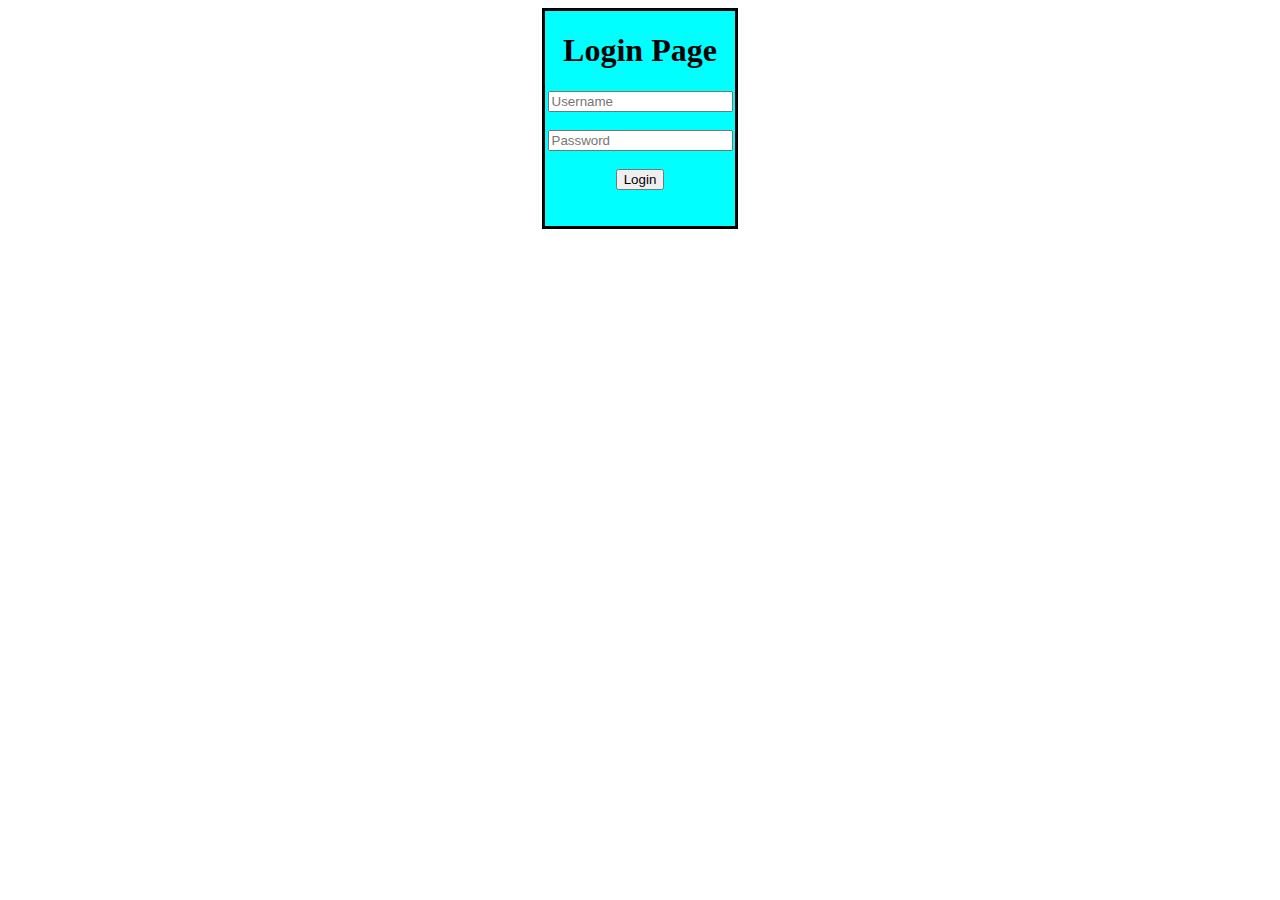
<file: Forms/Login Page.html>
<!DOCTYPE html>
<html lang="en">
<head>
    <meta charset="UTF-8">
    <meta http-equiv="X-UA-Compatible" content="IE=edge">
    <meta name="viewport" content="width=device-width, initial-scale=1.0">
    <title>Login Page</title>
    <style>

        .main{
            border-style: solid;
            border-color: black;
            margin: auto;
            width:15%;
            height:80%;
            text-align: center;
            background-color: aqua;
        }

        input[type=text]{
            width:auto;
            height: auto;
            margin: auto;
        }
    </style>
</head>
<body>
    <form method="post" action ="login.php">
        <div class="main">
            <h1>Login Page</h1>
            <input type="text" name ="username" placeholder="Username"><br><br>
            <input type="password" name ="password" placeholder="Password"><br><br>
            <input type="submit" name ="submit" value="Login"><br><br><br>
        </div>
    </form>
</body>
</html>
</file>
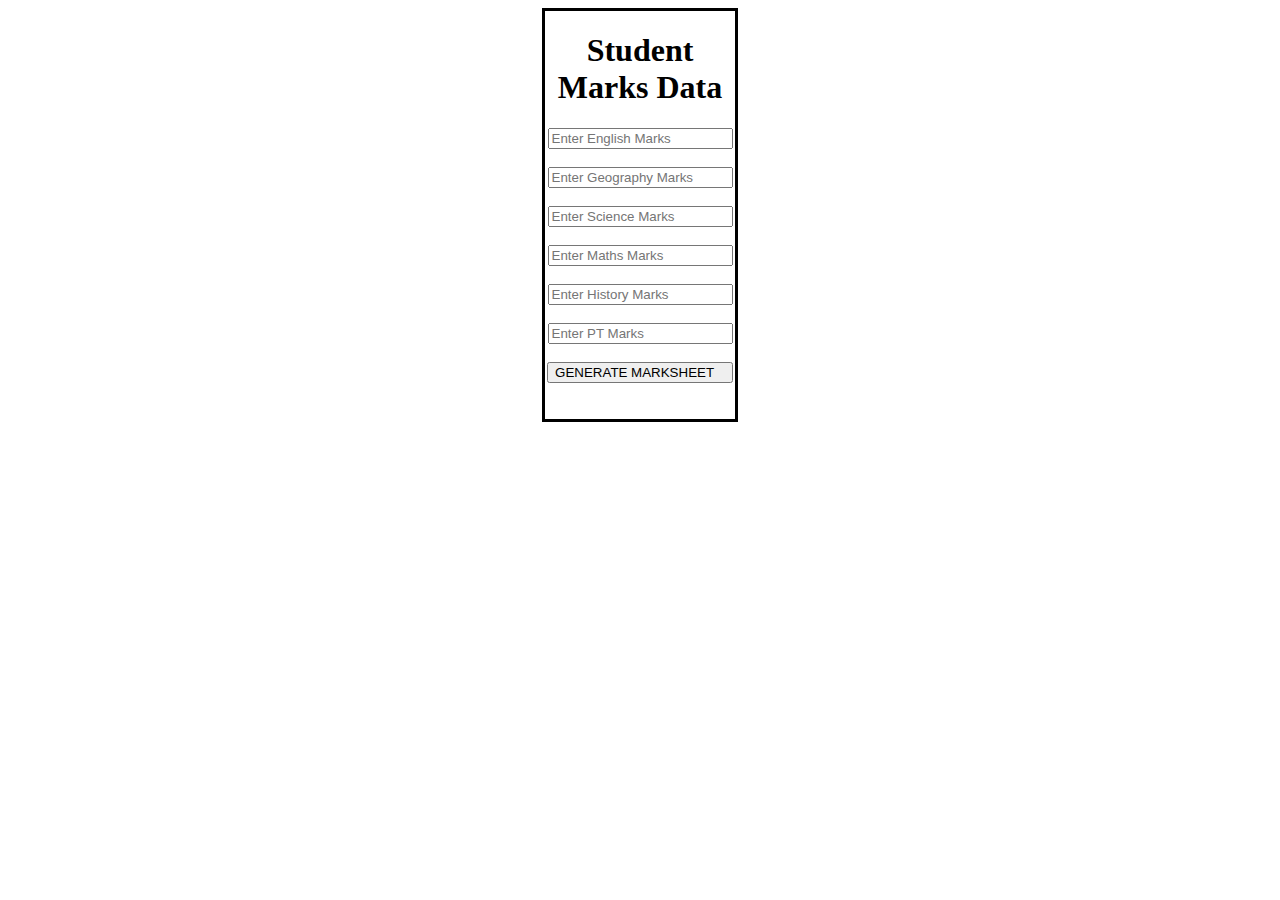
<file: Forms/StudentMarks.html>
<!DOCTYPE html>
<html lang="en">
<head>
    <meta charset="UTF-8">
    <meta http-equiv="X-UA-Compatible" content="IE=edge">
    <meta name="viewport" content="width=device-width, initial-scale=1.0">
    <title>Student Marks Data</title>
    <style>
        .main{
            border-style: solid;
            border-color:black;
            margin: auto;
            width:15%;
            height:80%;
            text-align: center;
        }

        input[type=text]{
            width:auto;
            height: auto;
            margin: auto;
        }
    </style>
</head>
<body>
    <form method="post" action ="studentmarks.php">
        <div class="main">
            <h1>Student Marks Data</h1>
            <input type="text" name ="eng" placeholder="Enter English Marks"><br><br>
            <input type="text" name ="geog" placeholder="Enter Geography Marks"><br><br>
            <input type="text" name ="sci" placeholder="Enter Science Marks"><br><br>
            <input type="text" name ="maths" placeholder="Enter Maths Marks"><br><br>
            <input type="text" name ="hist" placeholder="Enter History Marks"><br><br>
            <input type="text" name ="pt" placeholder="Enter PT Marks"><br><br>
            <input type="submit" name ="submit" value="GENERATE MARKSHEET   "><br><br><br>
        </div>
    </form>
</body>
</html>
</file>
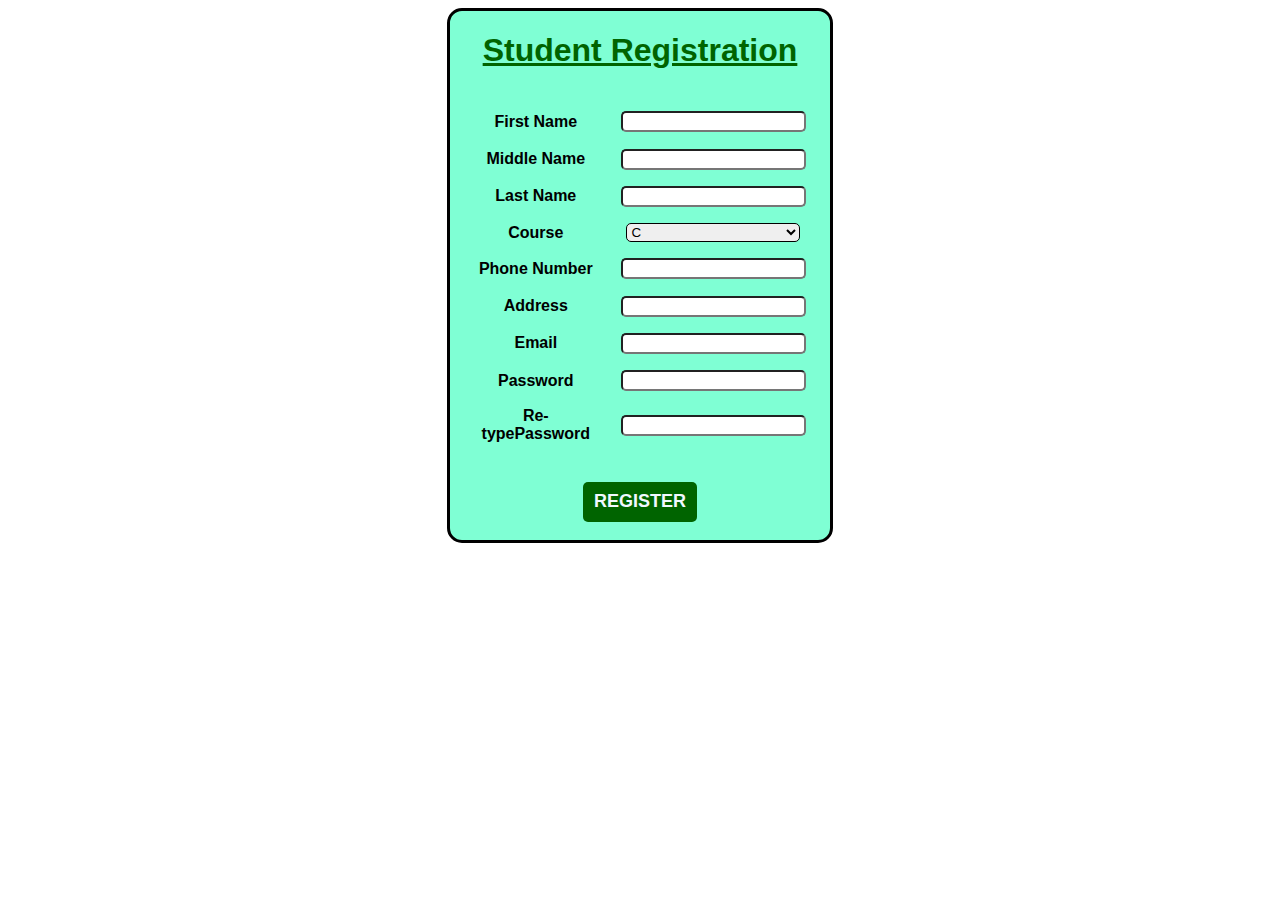
<file: Forms/studentregistration.html>
<!DOCTYPE html>
<html lang="en">
<head>
    <meta charset="UTF-8">
    <meta http-equiv="X-UA-Compatible" content="IE=edge">
    <meta name="viewport" content="width=device-width, initial-scale=1.0">
    <title>Student Registration</title>
    <style>
        .main{
            border-style: solid;
            border-color: black;
            margin: auto;
            width:30%;
            height:80%;
            text-align: center;
            border-radius: 15px;
            background-color: aquamarine;
        }

        input[type=text]{
            width:auto;
            height: auto;
            margin: auto;
            border-radius: 5px;
        }
        input[type=password]{
            width:auto;
            height: auto;
            margin: auto;
            border-radius: 5px;
        }
        select{
            width:90%;
            border-color: black     ;
            height: auto;
            margin: auto;
            border-radius: 5px;
        }
        table{
            margin: auto;
            padding: 3%;
        }
        tr,td{
            padding:2%;
            width: 35%;
            text-align: center;
            font-family: Arial, Helvetica, sans-serif;
            font-weight: bold;
        }
        h1{

            text-align: center;
            font-family: Arial, Helvetica, sans-serif;
            font-style: normal;
            text-decoration: underline;
            color:darkgreen;
        }
        input[type=submit]
        {
            border-radius:5px;
            width:30%;
            background-color: darkgreen;
            font-size: large;
            font-weight: bold;
            border-style: none;
            color: aliceblue;
            height: 40px;
        }
    </style>
</head>
<body>
    <form method="post" action ="registration.php">
        <div class="main">
            <h1>Student Registration</h1>
            <table>
                <tr>
                    <td>First Name</td>
                    <td><input type="text" name="fname"></td>
                </tr>
                <tr>
                    <td>Middle Name</td>
                    <td><input type="text" name="mname"></td>
                </tr>
                <tr>
                    <td>Last Name</td>
                    <td><input type="text" name="lname"></td>
                </tr>

                <tr>
                    <td>Course </td>
                    <td><select name="course">
                        <option value="C">C</option>
                        <option value="C++">C++</option>
                        <option value="Java">Java</option>
                        <option value="Python">Python</option>
                    </select>
                </td>
                </tr>

                <tr>
                    <td>Phone Number</td>
                    <td><input type="text" name="phone"></td>
                </tr>
                <tr>
                    <td>Address</td>
                    <td>
                        <input type="text" name="address">
                    </td>
                </tr>

                <tr>
                    <td>Email</td>
                    <td>
                        <input type="text" name="email">
                    </td>
                </tr>

                <tr>
                    <td>Password</td>
                    <td><input type="password" name="password1"></td>
                </tr>
                <tr>
                    <td>Re-typePassword</td>
                    <td><input type="password" name="password2"></td>
                </tr>
            </table><br>
            <input type="submit" value="REGISTER"><br><br>
        </div>
    </form>
</body>
</html>
</file>
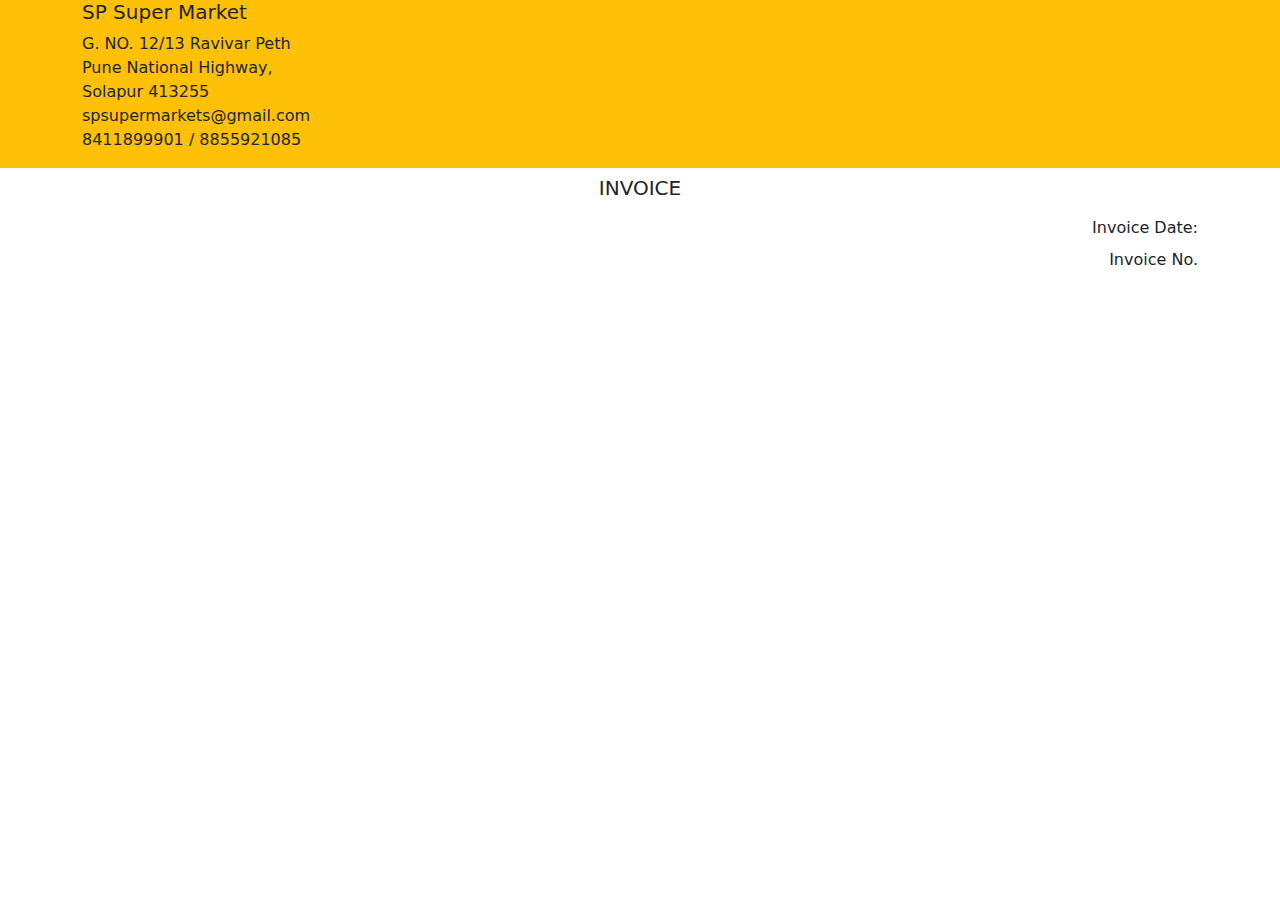
<file: SQL Task/Task 3/bill.html>
<!DOCTYPE html>
<html lang="en">
<head>
    <meta charset="UTF-8">
    <meta http-equiv="X-UA-Compatible" content="IE=edge">
    <meta name="viewport" content="width=device-width, initial-scale=1.0">
    <title>Document</title>
    <link href="https://cdn.jsdelivr.net/npm/bootstrap@5.2.3/dist/css/bootstrap.min.css" rel="stylesheet" />
</head>
<body>
<div class="conatiner-fluid bg-warning">
    <div class="container">
        <div class="row">
            <div class="col-6">
                <h5>SP Super Market</h5>
                <p>
                    G. NO. 12/13 Ravivar Peth<br>
                    Pune National Highway,<br>
                    Solapur 413255<br>
                    spsupermarkets@gmail.com<br>
                    8411899901 / 8855921085
                </p>

            </div>
            <div class="col-6">
                <h5></h5>
                <p>
                    <br>
                    <br>
                    <br>
                </p>
            </div>
        </div>
    </div>
</div>
<div class="container">
    <div class="row">
        <div class="col-12 py-2 text-center">
            <h5>INVOICE</h5>
        </div>
    </div>
    <div class="row">
        <div class="col-8"></div>
        <div class="col-4">
            <div class="text-end">
                <label for="">Invoice Date:</label>
                <h6></h6>
                <label for="">Invoice No.</label>
                <h6></h6>

            </div>
        </div>
    </div>
</div>
</body>
</html>
</file>
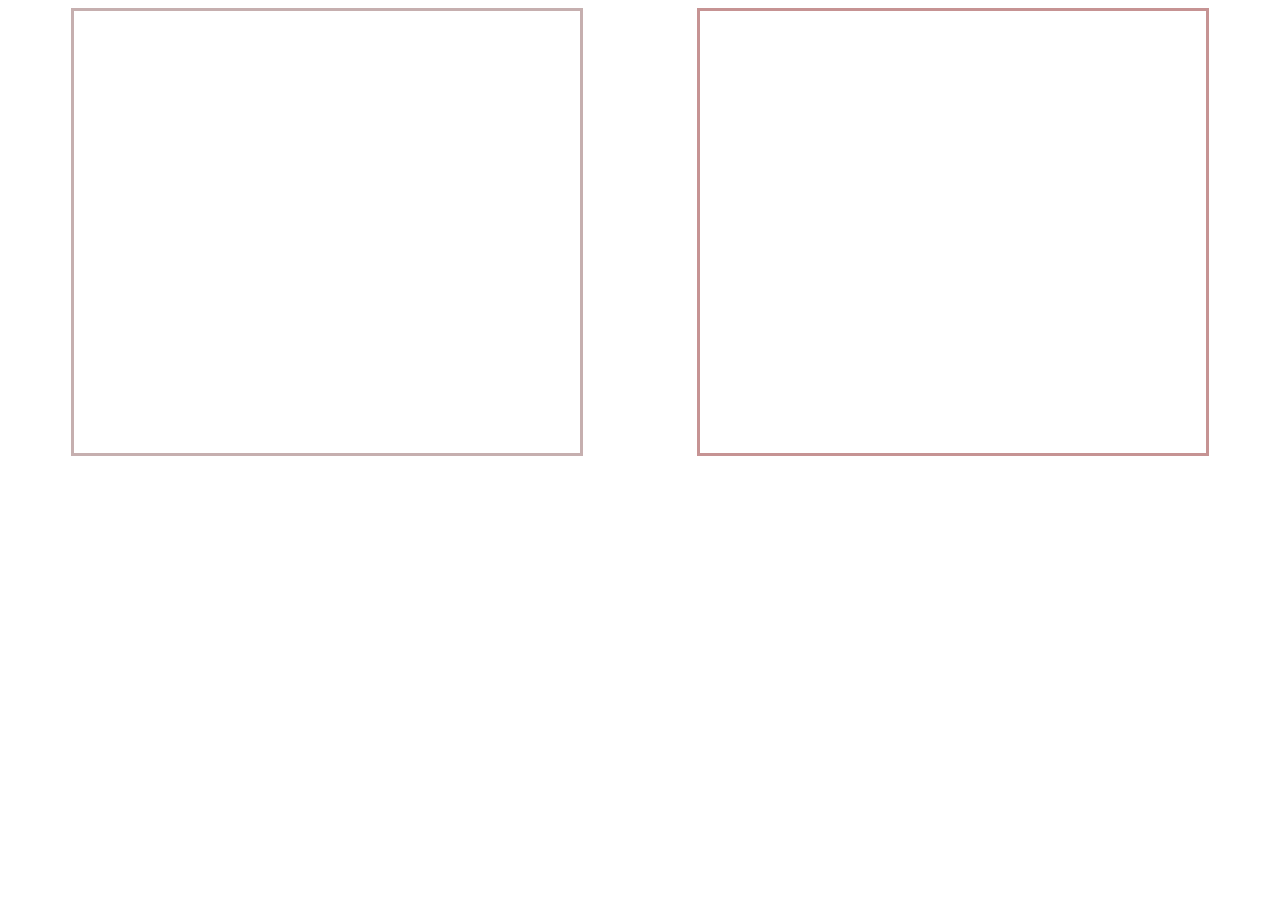
<file: SQL Task/Task4/try.html>
<html>
    <head>
        <style>
            .div1
            {
                width:40%;
                height:50%;
                float:left;
                margin-left:5%;
                border-color:rgb(198, 175, 175);
                border-style:solid;
            }
            .div2
            {
                width:40%;
                height:50%;
                margin-right:5%;
                float:right;
                border-color:rgb(198, 147, 147);
                border-style:solid;
            }
        </style>
    </head>
    <body>
        <div class="div1">

        </div>
        <div class="div2">

        </div>
    </body>
</html>
</file>
